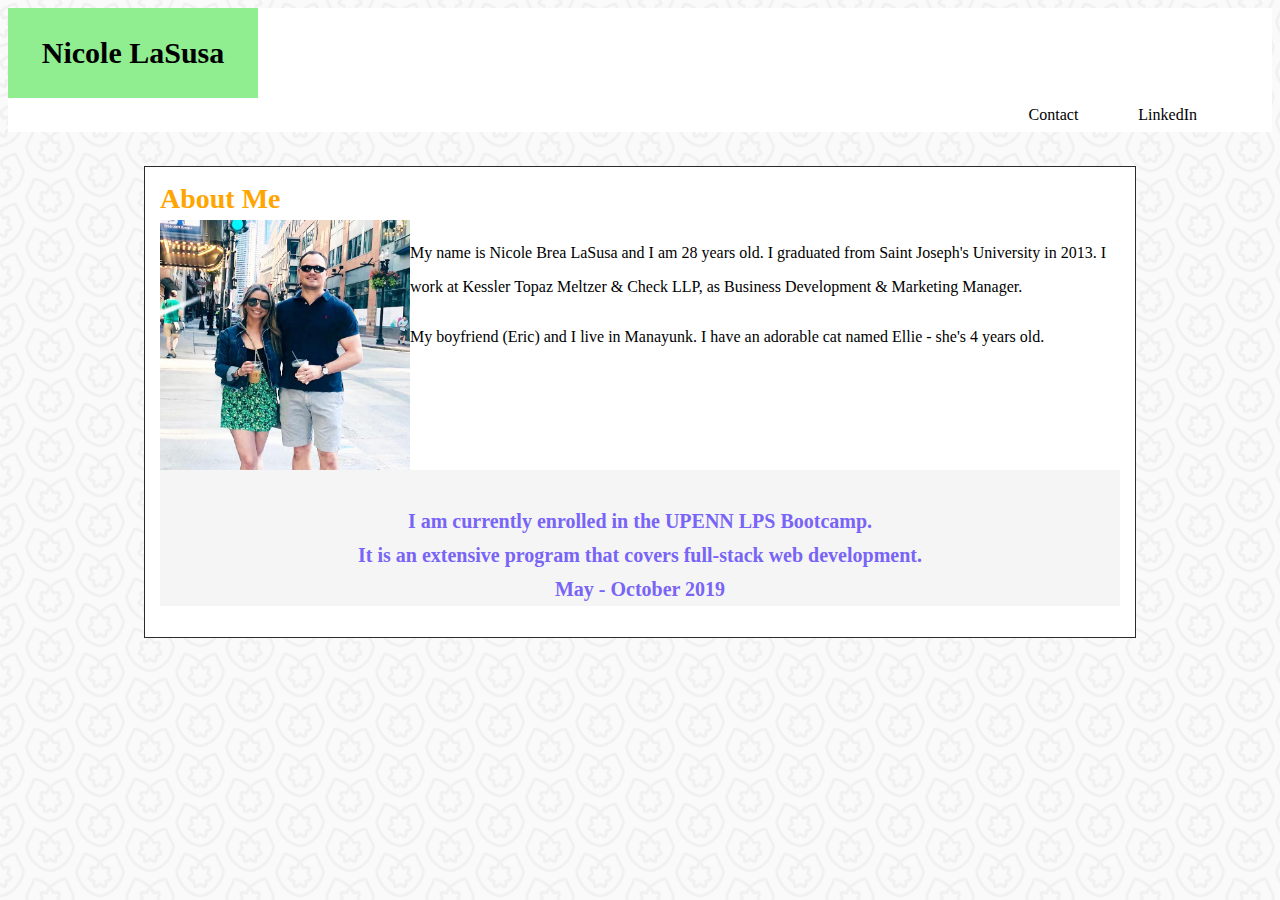
<file: index.html>
<!DOCTYPE html>
<html lang="en-us">

<head>
    <meta charset="UTF-8">
    <title>Nicole LaSusa's Portfolio</title>
    <link rel= "stylesheet" a href="style.css">
</head>

<body>

    <header id="masthead"> 
        <name>
            Nicole LaSusa
        </name>
        <a href="https://www.linkedin.com/in/nicole-lasusa-17a118a0/">LinkedIn</a>
        <contact>
            Contact
        </contact>
    </header><br>

    <div class="container">

        <aboutme>About Me
        </aboutme>
        <br><section>
        <img style ="float: left;" src="images/boston.jpg" width="250px" height="250px" alt="Vacation"></section>
    
    
        <p>My name is Nicole Brea LaSusa and I am 28 years old. I graduated from Saint Joseph's University in 2013. I work at Kessler Topaz Meltzer & Check LLP, as Business Development & Marketing Manager.</p>
        <p> My boyfriend (Eric) and I live in Manayunk. I have an adorable cat named Ellie - she's 4 years old.</p>
        <p>
            <footer><br>I am currently enrolled in the UPENN LPS Bootcamp.
                    <br>It is an extensive program that covers full-stack web development.
                    <br> May - October 2019 
            </footer>
        </p>

    </div><br><br>
    

    

</body>

</html>
</file>
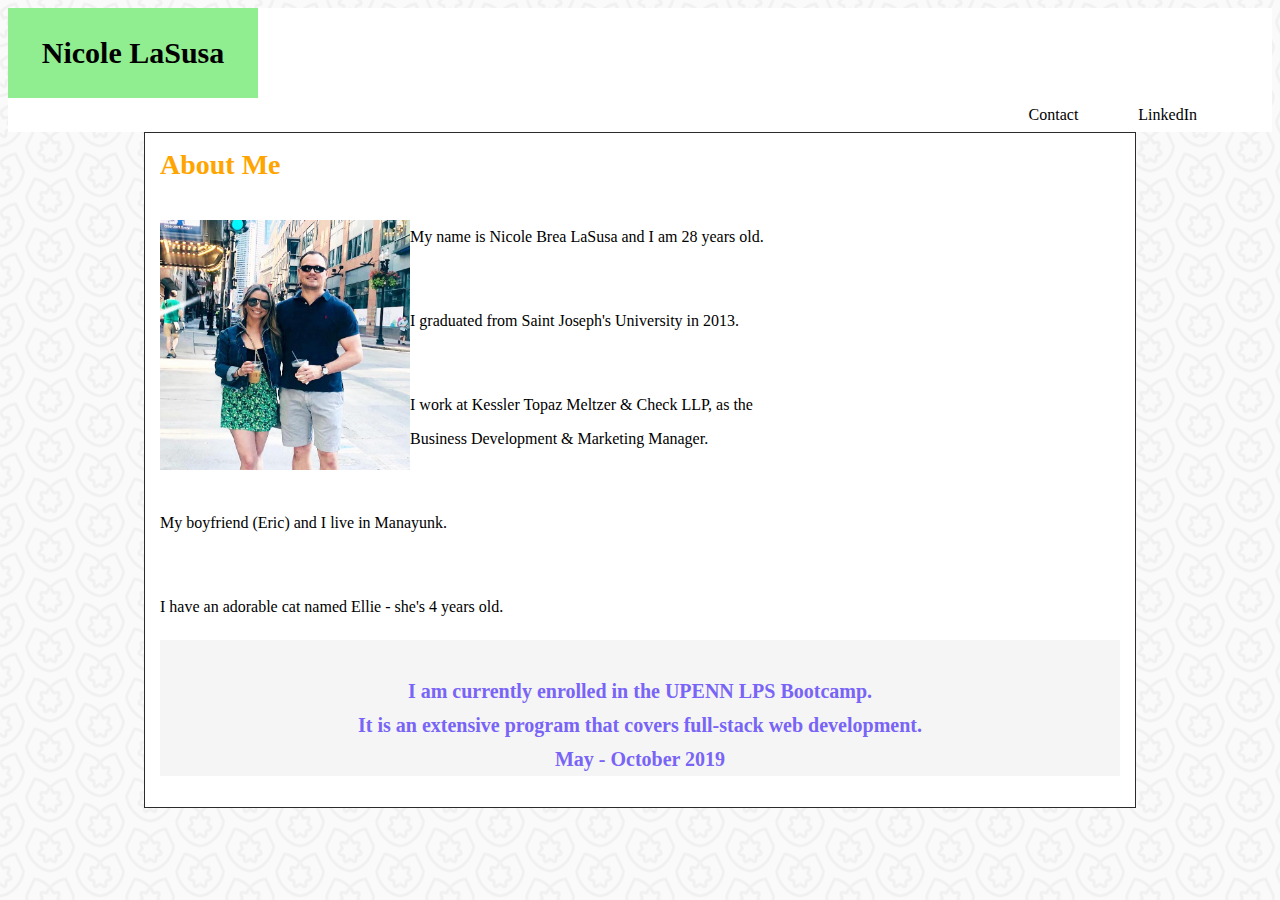
<file: recommended.html>
<!DOCTYPE html>
<html lang="en">
<head>
    <meta charset="UTF-8">
    <title>Nicole LaSusa's Portfolio</title>
    <link rel= "stylesheet" a href="style.css">
</head>

<body>

    <header> 

        <name>
            Nicole LaSusa
        </name>

        <a href="https://www.linkedin.com/in/nicole-lasusa-17a118a0/">LinkedIn</a>

        <contact>
            Contact
        </contact>

    </header>

    <div class="container">

        <aboutme>About Me
        </aboutme>
        <br><br>
        <img style ="float: left;" src="boston.jpg" width="250px" height="250px" alt="Vacation">
    
        <para>My name is Nicole Brea LaSusa and I am 28 years old.</para><p><br>
        <para2>I graduated from Saint Joseph's University in 2013.</para2></p><br>
        <para3>I work at Kessler Topaz Meltzer & Check LLP, as the</para3><br>
        <para4>Business Development & Marketing Manager.</para4><p><br>
        <para5>My boyfriend (Eric) and I live in Manayunk.</para5></p><br>
        <para6>I have an adorable cat named Ellie - she's 4 years old.</para6><br>
    
        <p>
            <footer><br>I am currently enrolled in the UPENN LPS Bootcamp.
                    <br>It is an extensive program that covers full-stack web development.
                    <br> May - October 2019 
            </footer>
        </p>

    </div>
    

    

</body>

</html>
</file>
<file: style.css>
body {
    font-family: Andale Mono;
    font-size: 16px;
    line-height: 34px;
    color: black;
    background-image: url("images/lilypads.png");
}

header {
    width: 100%;
    background-color: white;
    overflow: auto;
}

name {
  float: left;
  width: 250px;
  height: 90px;
  font-size: 30px;
  font-weight: 700;
  line-height: 90px;
  color:black;
  text-align: center;
  text-decoration: none;
  background: lightgreen;

}

name:hover{
    background-color: #7864F6;
    color: white;
}

contact {
    float: right;
    margin-right: 60px;
    margin-top:90px;
}

contact:hover {
    color: #7864F6;
}

a {
    float: right;
    margin-right: 75px;
    margin-top: 90px;
    color: black
}

a:link {
    text-decoration: none;
}

a:hover {
    color: #7864F6;
}

.container {
    width: 100%;
    max-width: 960px;
    padding: 15px;
    margin: auto;
    clear: both;
    background-color: white;
    border: .5px solid rgb(44, 42, 42);
}

aboutme {
    font-size: 28px;
    color: orange;
    font-weight: bold;
}

footer {
    width: 100%;
    max-width: 960px;
    margin: 0 auto;
    clear: both;
    background-color: whitesmoke;
    color: #7864F6;
    font-size: 20px;
    text-align: center;
    font-weight: bold;
}

footer:hover {
    background-color: #7864F6;
    color: white;
}

@media screen and (max-width: 980px) {
    para {position: relative}
    .container {width: 70%}
}

@media screen and (max-width: 768px) {
    body, footer {font-size: 12px; line-height: 20px}
    .container {width: 80%;}
}
 
@media screen and (max-width: 640px) {
    contact {clear: left}
    a {clear: left}
    body, footer {font-size: 12px; line-height: 20px}
    para {float: left}
    .container {width: 75%}
}
</file>
